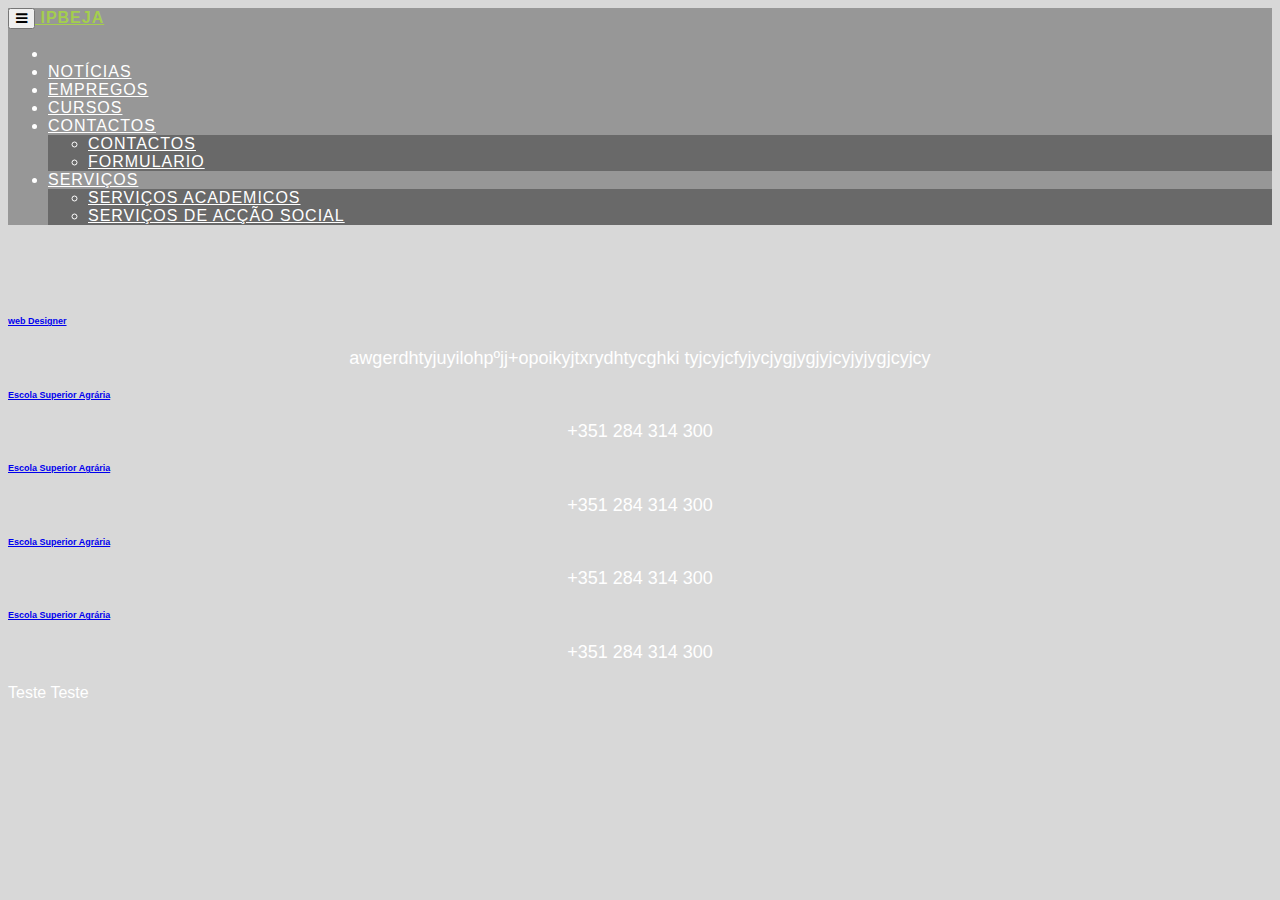
<file: Teste/Jordao/empregos.html>
<!DOCTYPE html>

<html>
<style> 

</style>
<head>
<meta charset="utf-8">
<meta name="description" content="WebSite IPBeja">
<meta name="author" content="Luís Jordão">
<meta name="viewport" content="width=device-width, initial-scale=1, maximum-scale=1, user-scalable=no">

<link rel="stylesheet" href="css/estilos.css">
<link href="css/navbar.css" rel="stylesheet">  
<link href="index.html">  
<title>IPBeja</title>

 <!--BootStrap-->

<link href="https://maxcdn.bootstrapcdn.com/bootstrap/3.3.6/css/bootstrap.min.css" rel="stylesheet" integrity="sha384-1q8mTJOASx8j1Au+a5WDVnPi2lkFfwwEAa8hDDdjZlpLegxhjVME1fgjWPGmkzs7" crossorigin="anonymous">  
<link href="font-awesome/css/font-awesome.min.css" rel="stylesheet" type="text/css">



</head>

<body>
 <!-- navbar -->
<nav id="nav" class="navbar navbar-custom navbar-fixed-top" role="navigation">
     <!-- navbar -->
</nav><br></br>

<!-- collaps -->
<br>
<div id="accordion" role="tablist" aria-multiselectable="true">
  
</div>


<div id="empregos">
  
</div>
Teste Teste


</footer>


<script src="https://ajax.googleapis.com/ajax/libs/jquery/2.2.2/jquery.min.js"></script>
<script src="https://maxcdn.bootstrapcdn.com/bootstrap/3.3.6/js/bootstrap.min.js" integrity="sha384-0mSbJDEHialfmuBBQP6A4Qrprq5OVfW37PRR3j5ELqxss1yVqOtnepnHVP9aJ7xS" crossorigin="anonymous"></script>
<script type="text/javascript" src='js/LoadXML/xml-Slider.js'></script>
<script src="js/navbar.js"></script>
<script src="js/lib2.js"></script>

</body>


</html>
</file>
<file: Teste/Jordao/css/estilos.css>
body {
  min-width: 970px
  width: 100%;
  height: 100%;
  font-family: Arial, Helvetica, sans-serif;
  color: #fff;
  background-color: #D8D8D8;
  overflow-x: hidden;
}
h1{
  
 font-family: Arial, Helvetica, sans-serif;font-weight: 100;
  font-size: 12px;
  text-align: center;
}

h2 {
  
  font-family: Arial, Helvetica, sans-serif;
  font-size: 9px;
  text-align: center;}

p {
  font-family: Arial, Helvetica, sans-serif;  font-weight: 100;
  font-size: 18px;
  text-align: center;
}
h3 {

  text-align: center;}

  h5 {
  
  font-family: Arial, Helvetica, sans-serif;
  font-size: 9px;
  text-align: left;}

}
#succ p{
  text-align: center;
  color: green;
}

}
 .a {
    
  text-align: center;
}
.form-group{
  
 font-family: Arial, Helvetica, sans-serif;
 font-size: 14px;
 text-align: left;
 width: 40%;
 padding: 10px;
 margin: 0 auto;

  

  

}

.form-control{
  
}


.cont{
  text-align: center;
}


#wrap {
  margin-top: 0px;
  min-height: 100%;
    /* equal to footer height */
}

#wrap:after {
  content: "";
  display: block;
}

footer, #wrap:after {
  /* .push must be the same height as footer */
 height: 20px; 
}

footer {
  padding: 10px;
}

footer p {
  margin: 0 auto;
  float:left;
  font-size: 15px;
}
footer a{
  margin: 0 auto;
  color: #000;
  float: right;
  padding-left: 15px;
  transition: all 0.2s;
  transition-timing-function: ease-in-out;
}

footer a:hover,footer a:focus{
  color: #a4ce4e; 
}
@media only screen and (min-width:321px) and (max-width: 480px) {
  .cursos h3{
    font-size: 20px;
  } 

  .cursos p{
    display: none;
  }

  .noticias h3{
    font-size: 13px;
  }

  footer a {
    font-size: 20px;
    float: none;
    display: inline-block;
    margin: 0 20px 10px 10px;
  }

  footer p {
    display: none;
  }
}

  @media only screen and (min-width:569px) and (max-width: 768px) {

  footer a {
    font-size: 20px;
    float: none;
    display: inline-block;
    margin: 0 10px 10px; 10px;
  }

  footer p {
      display: none;
  }
}
</file>
<file: Teste/Jordao/css/navbar.css>
.navbar-custom {
  margin-bottom: 0;
  border-bottom: 1px solid;
  border-bottom-color: rgba(255, 255, 255, 0.3);
  text-transform: uppercase;
  font-family: Montserrat, "Helvetica Neue", Helvetica, Arial, sans-serif;
  background-color: #000;
}
.navbar-custom .navbar-brand {
  font-weight: 700;
  color: #a4ce4e;
}
.navbar-custom .navbar-brand:hover {
  color: #fff;
}
.navbar-custom .navbar-brand:focus {
  outline: 0;
  color: #2acc35;
}
.navbar-custom .navbar-brand .navbar-toggle {
  padding: 4px 6px;
  font-size: 16px;
  color: #fff;
}
.navbar-custom .navbar-brand .navbar-toggle:focus, .navbar-custom .navbar-brand .navbar-toggle:active {
  outline: 0;
}
.navbar-custom .nav li a {
  color: #fff;
  transition: all 0.3s;
  transition-timing-function: ease-in-out;
}

.navbar-custom .nav li a:hover {
  outline: 0;
  color: black;
  background-color: #a4ce4e;
}
.navbar-custom .nav li a:focus, .navbar-custom .nav li a:active {
  outline: 0;
  background-color: #a4ce4e;
}

.navbar-custom .nav li.active {
  outline: 0;
}
.navbar-custom .nav li.active a {
  background-color: rgba(255, 255, 255, 0.3);
}
.navbar-custom .nav li.active a:hover {
  color: #fff;
}

.navbar-custom .nav ul {
  background: rgba(0, 0, 0, 0.3);
}

@media screen and (min-width: 767px) {
  .navbar-custom {
    border-bottom: 0;
    letter-spacing: 1px;
    background: rgba(0, 0, 0, 0.3);
    transition: background 0.5s;
    transition-timing-function: ease-in-out;
  }
  .navbar-custom.top-nav-collapse {
    padding: 0;
    border-bottom: 1px solid;
    border-bottom-color: rgba(255, 255, 255, 0.3);
    background: #000;
  }

  .navbar-custom.top-nav-collapse ul {
    background: #000;
  }
}
</file>
